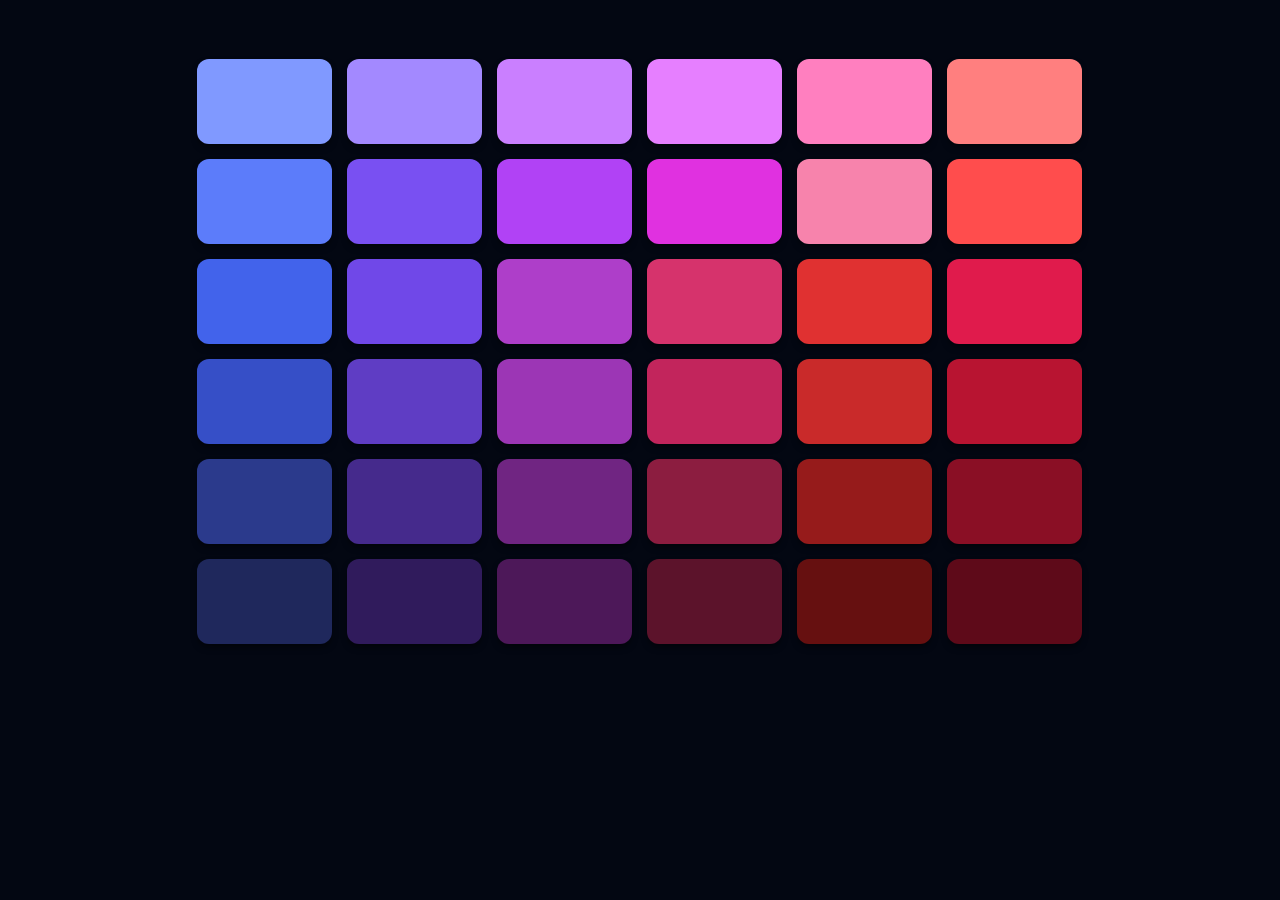
<file: index.html>
<!DOCTYPE html>
<html lang="es">
<head>
    <meta charset="UTF-8">
    <meta name="viewport" content="width=device-width, initial-scale=1.0">
    <title>PALETA DE COLORES</title>
    <link rel="stylesheet" href="style.css">
</head>
<body>
    <main class="palette-grid">
        <div class="palette-row">
            <article class="color-card c-1-1"></article>
            <article class="color-card c-1-2"></article>
            <article class="color-card c-1-3"></article>
            <article class="color-card c-1-4"></article>
            <article class="color-card c-1-5"></article>
            <article class="color-card c-1-6"></article>
        </div>
        <div class="palette-row">
            <article class="color-card c-2-1"></article>
            <article class="color-card c-2-2"></article>
            <article class="color-card c-2-3"></article>
            <article class="color-card c-2-4"></article>
            <article class="color-card c-2-5"></article>
            <article class="color-card c-2-6"></article>
        </div>
        <div class="palette-row">
            <article class="color-card c-3-1"></article>
            <article class="color-card c-3-2"></article>
            <article class="color-card c-3-3"></article>
            <article class="color-card c-3-4"></article>
            <article class="color-card c-3-5"></article>
            <article class="color-card c-3-6"></article>
        </div>
        <div class="palette-row">
            <article class="color-card c-4-1"></article>
            <article class="color-card c-4-2"></article>
            <article class="color-card c-4-3"></article>
            <article class="color-card c-4-4"></article>
            <article class="color-card c-4-5"></article>
            <article class="color-card c-4-6"></article>
        </div>
        <div class="palette-row">
            <article class="color-card c-5-1"></article>
            <article class="color-card c-5-2"></article>
            <article class="color-card c-5-3"></article>
            <article class="color-card c-5-4"></article>
            <article class="color-card c-5-5"></article>
            <article class="color-card c-5-6"></article>
        </div>
        <div class="palette-row">
            <article class="color-card c-6-1"></article>
            <article class="color-card c-6-2"></article>
            <article class="color-card c-6-3"></article>
            <article class="color-card c-6-4"></article>
            <article class="color-card c-6-5"></article>
            <article class="color-card c-6-6"></article>
        </div>
    </main>
</body>
</html>
</file>
<file: style.css>
*{box-sizing: border-box; margin: 0; padding: 0px;}
body {background-color:#030712; padding: 40px 20px;}
.palette-grid {max-width: 900px; margin: 0 auto;}
.palette-row {display: block; width: 100%; clear: both; margin-bottom: 12px;}
.color-card {float:left; width:15%; margin: 0.83%; min-height: 85px; padding: 10px; border-radius: 12px; display: block; box-shadow: 0 4px 6px -1px rgba(0, 0, 0, 0.5);}
.c-1-1 {background-color: #8099ff;}
.c-1-2 {background-color: #a389ff;}
.c-1-3 {background-color: #ca7fff;}
.c-1-4 {background-color: #e67fff;}
.c-1-5 {background-color: #ff7fbf;}
.c-1-6 {background-color: #ff7f7f;}
.c-2-1 {background-color: #5c7cfa;}
.c-2-2 {background-color: #7950f2;}
.c-2-3 {background-color: #b142f5;}
.c-2-4 {background-color: #e031e0;}
.c-2-5 {background-color: #f783ac;}
.c-2-6 {background-color: #ff4d4d;}
.c-3-1 {background-color: #4263eb;}
.c-3-2 {background-color: #7048e8;}
.c-3-3 {background-color: #ae3ec9;}
.c-3-4 {background-color: #d6336c;}
.c-3-5 {background-color: #e03131;}
.c-3-6 {background-color: #e01b4c;}
.c-4-1 {background-color: #364fc7;}
.c-4-2 {background-color: #5f3dc4;}
.c-4-3 {background-color: #9c36b5;}
.c-4-4 {background-color: #c2255c;}
.c-4-5 {background-color: #c92a2a;}
.c-4-6 {background-color: #b81431;}
.c-5-1 {background-color: #2b3a8c;}
.c-5-2 {background-color: #452a8c;}
.c-5-3 {background-color: #702582;}
.c-5-4 {background-color: #8c1d40;}
.c-5-5 {background-color: #961b1b;}
.c-5-6 {background-color: #8a0f25;}
.c-6-1 {background-color: #1f285c;}
.c-6-2 {background-color: #301b5c;}
.c-6-3 {background-color: #4d1859;}
.c-6-4 {background-color: #5c132b;}
.c-6-5 {background-color: #661010;}
.c-6-6 {background-color: #5e0a19;}
</file>
<file: PALETA DE COLORES.css>
*{box-sizing: border-box; margin: 0; padding: 0px;}
body {background-color:#030712; padding: 40px 20px;}
.palette-grid {max-width: 900px; margin: 0 auto;}
.palette-row {display: block; width: 100%; clear: both; margin-bottom: 12px;}
.color-card {float:left; width:15%; margin: 0.83%; min-height: 85px; padding: 10px; border-radius: 12px; display: block; box-shadow: 0 4px 6px -1px rgba(0, 0, 0, 0.5);}
.c-1-1 {background-color: #8099ff;}
.c-1-2 {background-color: #a389ff;}
.c-1-3 {background-color: #ca7fff;}
.c-1-4 {background-color: #e67fff;}
.c-1-5 {background-color: #ff7fbf;}
.c-1-6 {background-color: #ff7f7f;}
.c-2-1 {background-color: #5c7cfa;}
.c-2-2 {background-color: #7950f2;}
.c-2-3 {background-color: #b142f5;}
.c-2-4 {background-color: #e031e0;}
.c-2-5 {background-color: #f783ac;}
.c-2-6 {background-color: #ff4d4d;}
.c-3-1 {background-color: #4263eb;}
.c-3-2 {background-color: #7048e8;}
.c-3-3 {background-color: #ae3ec9;}
.c-3-4 {background-color: #d6336c;}
.c-3-5 {background-color: #e03131;}
.c-3-6 {background-color: #e01b4c;}
.c-4-1 {background-color: #364fc7;}
.c-4-2 {background-color: #5f3dc4;}
.c-4-3 {background-color: #9c36b5;}
.c-4-4 {background-color: #c2255c;}
.c-4-5 {background-color: #c92a2a;}
.c-4-6 {background-color: #b81431;}
.c-5-1 {background-color: #2b3a8c;}
.c-5-2 {background-color: #452a8c;}
.c-5-3 {background-color: #702582;}
.c-5-4 {background-color: #8c1d40;}
.c-5-5 {background-color: #961b1b;}
.c-5-6 {background-color: #8a0f25;}
.c-6-1 {background-color: #1f285c;}
.c-6-2 {background-color: #301b5c;}
.c-6-3 {background-color: #4d1859;}
.c-6-4 {background-color: #5c132b;}
.c-6-5 {background-color: #661010;}
.c-6-6 {background-color: #5e0a19;}
</file>
